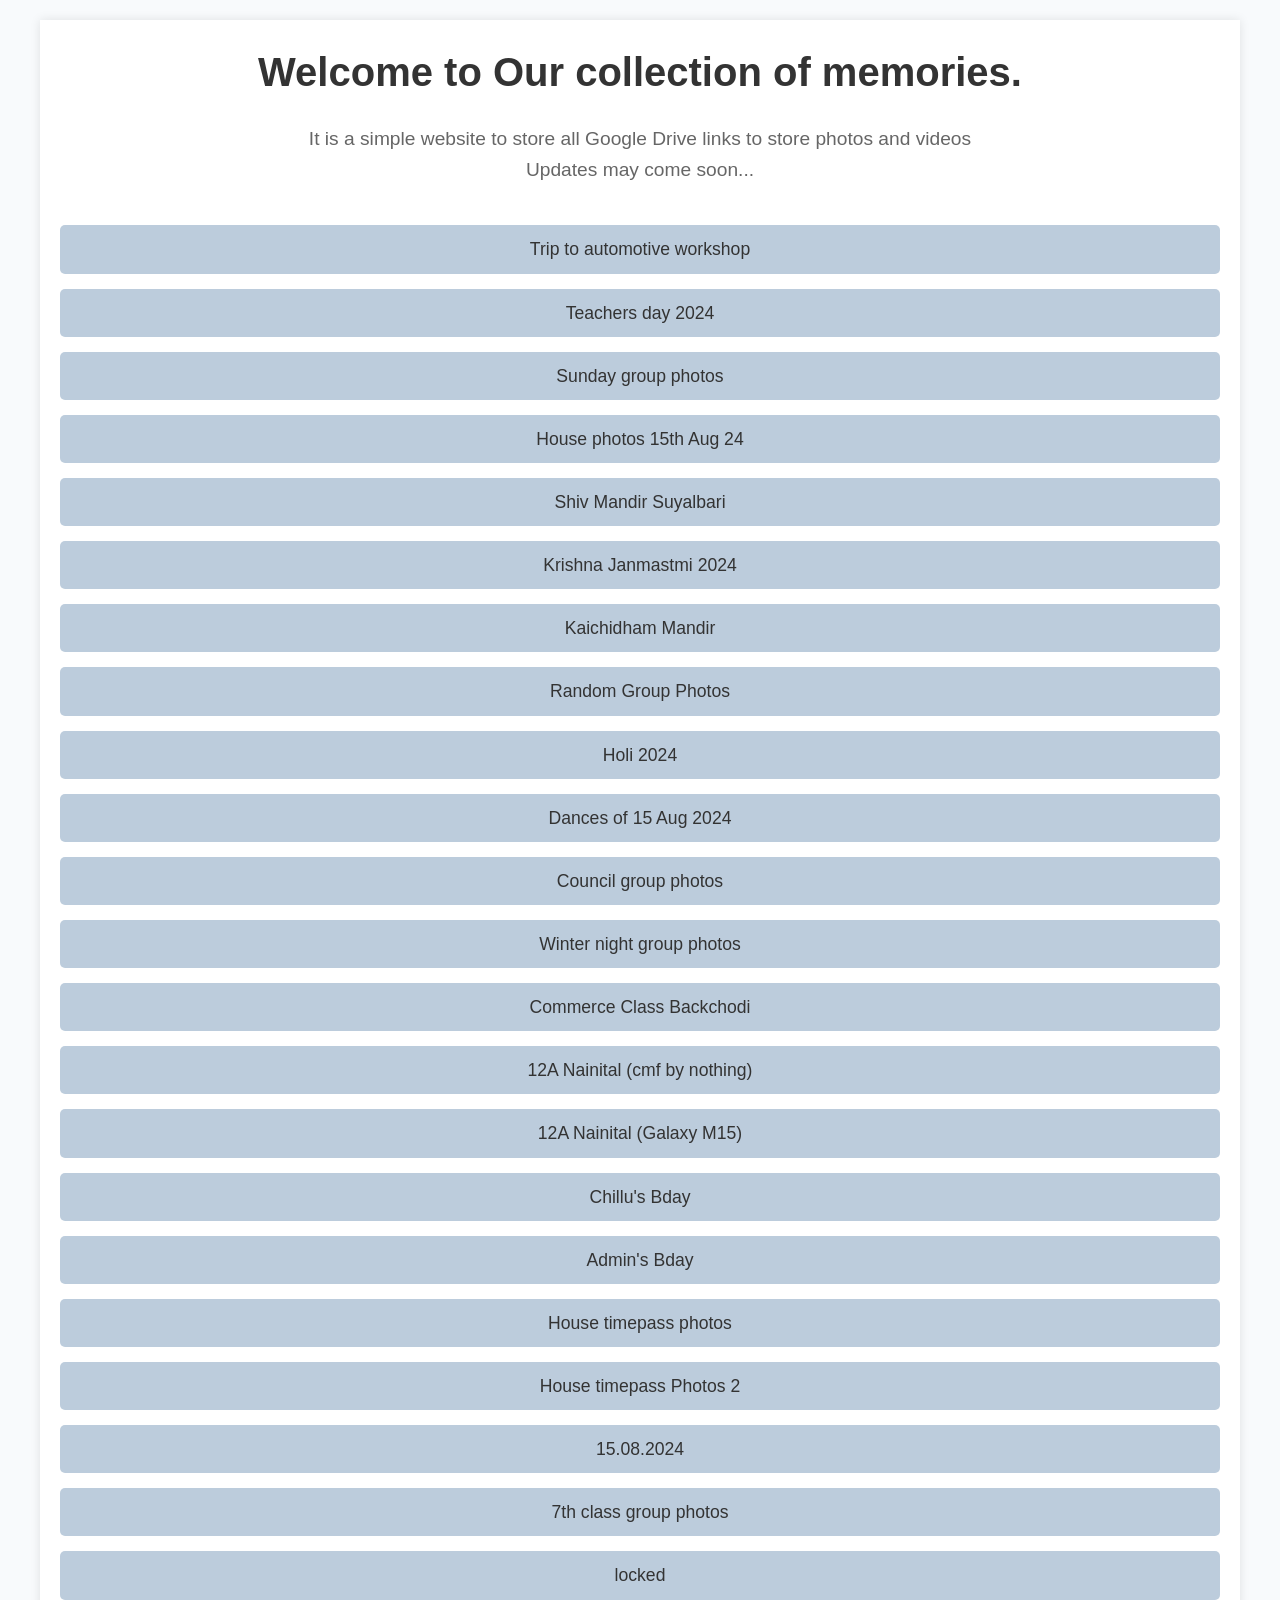
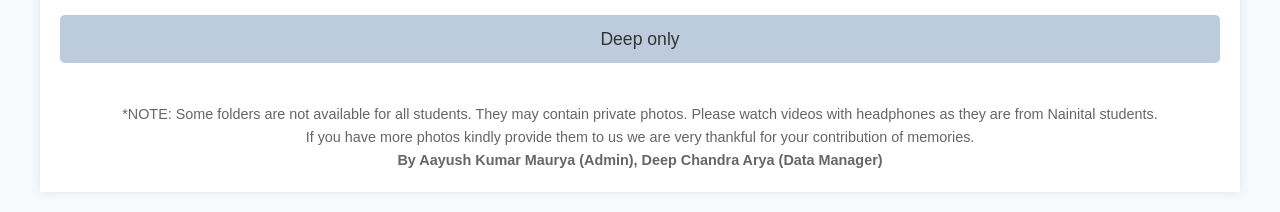
<file: index.html>
<!DOCTYPE html>
<html lang="en">
<head>
    <meta http-equiv="Content-Type" content="text/html; charset=utf-8" />
    <meta name="description" content="Google Drive Links" />
    <meta name="author" content="Aayush Kumar Maurya & Deep Chandra Arya" />
    <meta name="viewport" content="width=device-width, initial-scale=1.0" />
    <title>Google Drive Links</title>
    <link href="style.css" rel="stylesheet" />
</head>
<body>
    <div class="container">
        <header>
            <h1>Welcome to Our collection of memories.</h1>
            <p>It is a simple website to store all Google Drive links to store photos and videos</p>
            <p>Updates may come soon...</p>
        </header>

        <section class="links">
            <ul>
                <li><a href="https://drive.google.com/drive/folders/17qam-FuPTe2b-d51vXH8WNszDIOP47s8?usp=drive_link" target="_blank">Trip to automotive workshop</a></li>
                <li><a href="https://drive.google.com/drive/folders/1-3PxfVTmfIv5PbKOF5kp8ZTg2A3Hw8x0?usp=drive_link" target="_blank">Teachers day 2024</a></li>
                <li><a href="https://drive.google.com/drive/folders/1KppnOxrJGERRXjWhA-vu0_qdf5OkUMF3?usp=drive_link" target="_blank">Sunday group photos</a></li>
                <li><a href="https://drive.google.com/drive/folders/1LrGEUbJkGlt4ciTYd6QNMgy1Qm4Kp3Tc?usp=drive_link" target="_blank">House photos 15th Aug 24</a></li>
                <li><a href="https://drive.google.com/drive/folders/1o4gDFk2LqLa9K6ftNihS_HemEAKzccU-?usp=drive_link" target="_blank">Shiv Mandir Suyalbari</a></li>
                <li><a href="https://drive.google.com/drive/folders/1iqKGbO_RXrzQDZykODlTmffTJMGJlYMl?usp=drive_link" target="_blank">Krishna Janmastmi 2024</a></li>
				<li><a href="https://drive.google.com/drive/folders/1lUXMBMzR0njn-4coFH7M9qjjeKUmPKDY?usp=drive_link" target="_blank">Kaichidham Mandir</a></li>
				<li><a href="https://drive.google.com/drive/folders/1FK9nei_IVLRlI5zgoI_dzKAar22Ff8UH?usp=drive_link" target="_blank">Random Group Photos</a></li>
				<li><a href="https://drive.google.com/drive/folders/16WKYkaFkZiVsLdyCWhbld1nIoL1YSam1?usp=drive_link" target="_blank">Holi 2024</a></li>
				<li><a href="https://drive.google.com/drive/folders/1NsCFlvhhv0bqEeTEUlvOOdMNN2gqHTWf?usp=drive_link" target="_blank">Dances of 15 Aug 2024</a></li>
				<li><a href="https://drive.google.com/drive/folders/16ywyi7XPFaCpih7WnPhkC7QiPzhGkoQ1?usp=drive_link" target="_blank">Council group photos</a></li>
				<li><a href="https://drive.google.com/drive/folders/1LE7u9IuJu_1CjZ0je_PCVvxeAFzyDluo?usp=drive_link" target="_blank">Winter night group photos</a></li>
				<li><a href="https://drive.google.com/drive/folders/1QAWfoUv33p_guXIOOeURrv4mSg7y6lD-?usp=drive_link" target="_blank">Commerce Class Backchodi</a></li>
				<li><a href="https://drive.google.com/drive/folders/1Om8_ozZoCjUvEaHhrT40KBfBim3Y5ixd?usp=drive_link" target="_blank">12A Nainital (cmf by nothing)</a></li>
				<li><a href="https://drive.google.com/drive/folders/1PVdGQ0jDg0n44yxYrmm4SBD2Igykwih1?usp=drive_link" target="_blank">12A Nainital (Galaxy M15)</a></li>
				<li><a href="https://drive.google.com/drive/folders/1KX2Um0vri_hsxwGIyYtOe80HYwQarGs7?usp=drive_link" target="_blank">Chillu's Bday</a></li>
				<li><a href="https://drive.google.com/drive/folders/1TCi7n3KZFVeBYvDekKI_x4dPlXwU1pPb?usp=drive_link" target="_blank">Admin's Bday</a></li>
				<li><a href="https://drive.google.com/drive/folders/1uAnt8C1U0M93N6TGU58bXKiWRpQGD2e3?usp=drive_link" target="_blank">House timepass photos</a></li>
				<li><a href="https://drive.google.com/drive/folders/10DakLO28Po2uL1hUYzSnAN4iibmE6wE9?usp=drive_link" target="_blank">House timepass Photos 2</a></li>
				<li><a href="https://drive.google.com/drive/folders/17C4yD6ucfJt7UW9J3vK9EDRY8e02WWdc?usp=drive_link" target="_blank">15.08.2024</a></li>
				<li><a href="https://drive.google.com/drive/folders/17oB99L3E0XgbhHXzuslvdTAVbxODJwwN?usp=drive_link" target="_blank">7th class group photos</a></li>
				<li><a href="https://drive.google.com/drive/folders/1J8-wMXjDZoCgilo78ahA5kJeOmJ6ptBJ?usp=drive_link" target="_blank">locked</a></li>
				<li><a href="https://drive.google.com/drive/folders/1IlyOm1jhKe15zSfsHohGHWcOOuHB6RKE?usp=drive_link" target="_blank">Deep only</a></li>

            </ul>
        </section>

        <footer>
            <p class="note">*NOTE: Some folders are not available for all students. They may contain private photos. Please watch videos with headphones as they are from Nainital students.</p>
            <p>If you have more photos kindly provide them to us we are very thankful for your contribution of memories.</p>
            <p><strong>By Aayush Kumar Maurya (Admin), Deep Chandra Arya (Data Manager)</strong></p>
        </footer>
    </div>
</body>
</html>
</file>
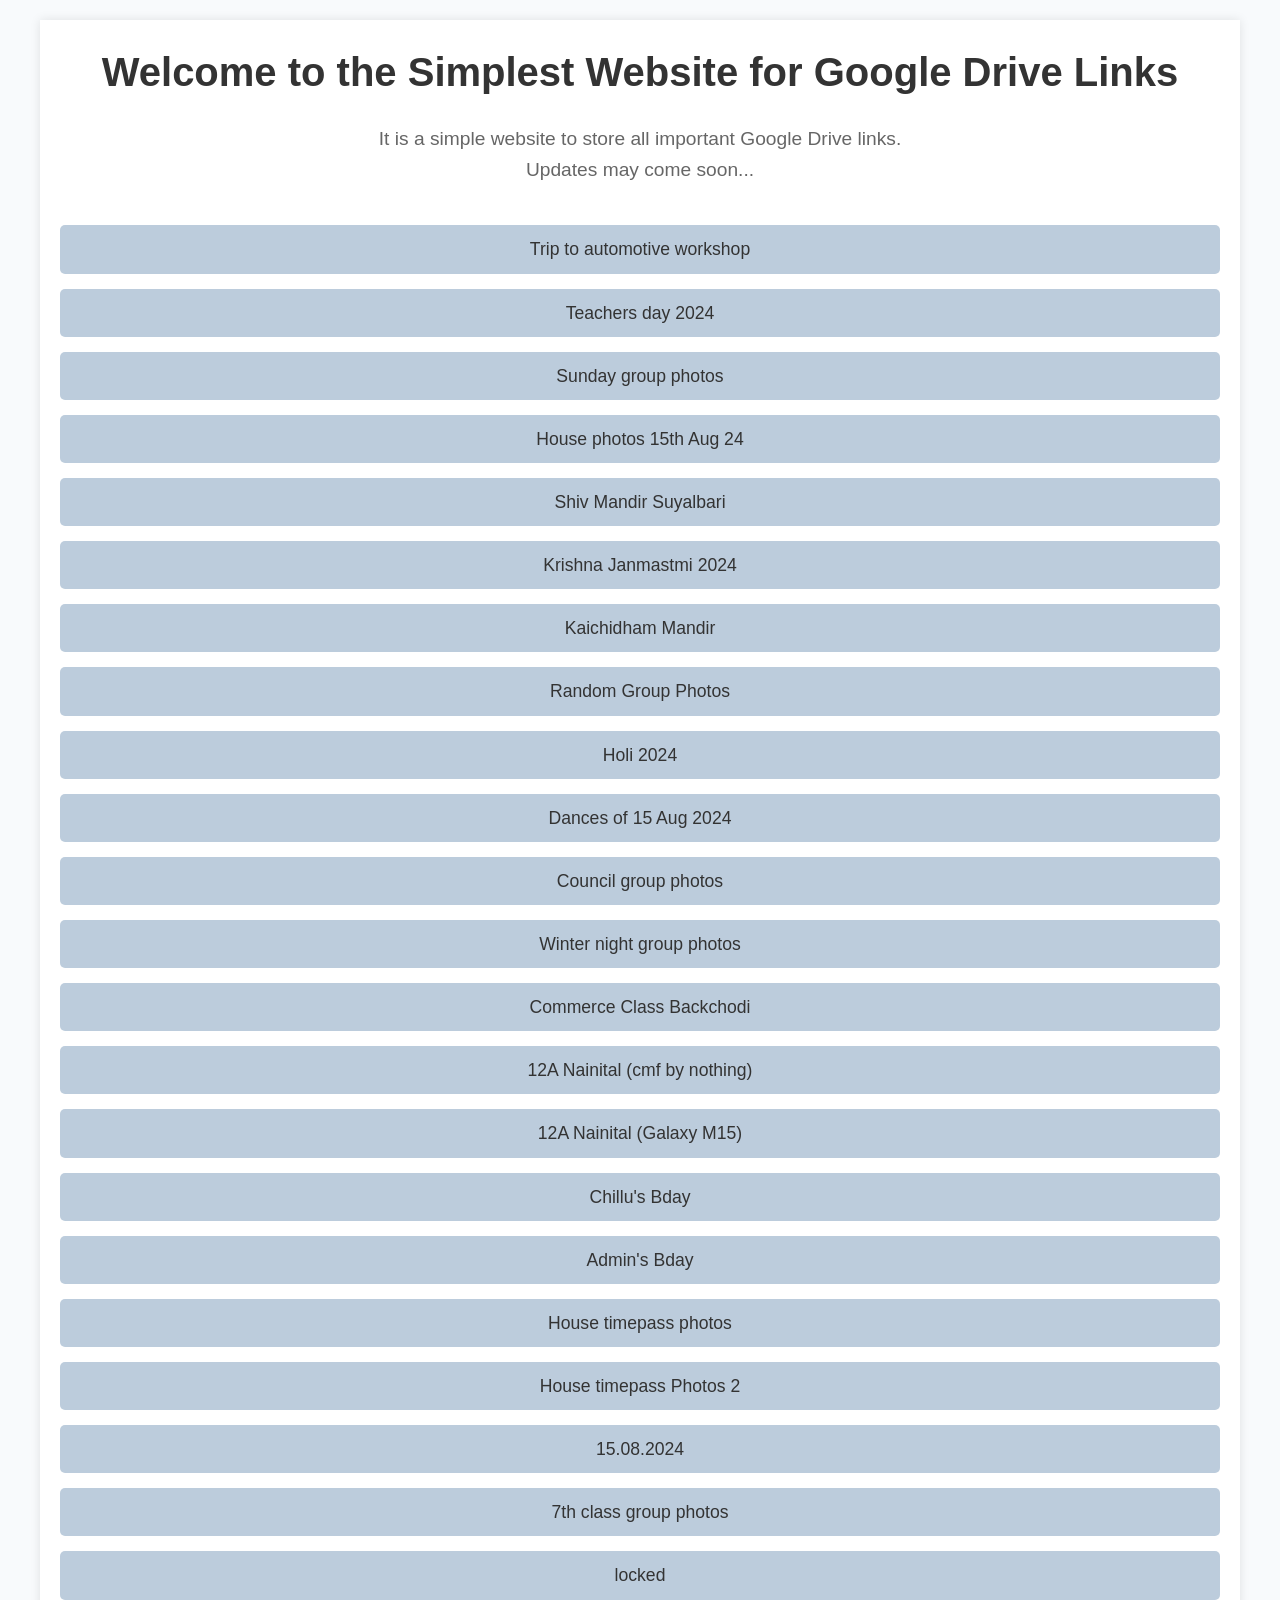
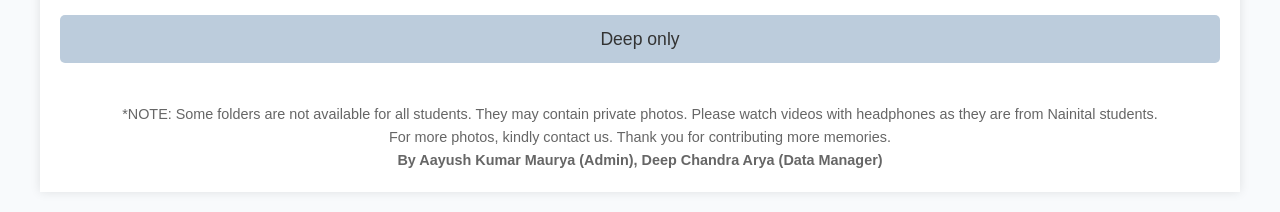
<file: googledrive.html>
<!DOCTYPE html>
<html lang="ko">
<head>
    <meta http-equiv="Content-Type" content="text/html; charset=utf-8" />
    <meta name="description" content="Google Drive Links" />
    <meta name="author" content="Aayush Kumar Maurya & Deep Chandra Arya" />
    <meta name="viewport" content="width=device-width, initial-scale=1.0" />
    <title>Google Drive Links</title>
    <link href="style.css" rel="stylesheet" />
</head>
<body>
    <div class="container">
        <header>
            <h1>Welcome to the Simplest Website for Google Drive Links</h1>
            <p>It is a simple website to store all important Google Drive links.</p>
            <p>Updates may come soon...</p>
        </header>

        <section class="links">
            <ul>
                <li><a href="https://drive.google.com/drive/folders/17qam-FuPTe2b-d51vXH8WNszDIOP47s8?usp=drive_link" target="_blank">Trip to automotive workshop</a></li>
                <li><a href="https://drive.google.com/drive/folders/1-3PxfVTmfIv5PbKOF5kp8ZTg2A3Hw8x0?usp=drive_link" target="_blank">Teachers day 2024</a></li>
                <li><a href="https://drive.google.com/drive/folders/1KppnOxrJGERRXjWhA-vu0_qdf5OkUMF3?usp=drive_link" target="_blank">Sunday group photos</a></li>
                <li><a href="https://drive.google.com/drive/folders/1LrGEUbJkGlt4ciTYd6QNMgy1Qm4Kp3Tc?usp=drive_link" target="_blank">House photos 15th Aug 24</a></li>
                <li><a href="https://drive.google.com/drive/folders/1o4gDFk2LqLa9K6ftNihS_HemEAKzccU-?usp=drive_link" target="_blank">Shiv Mandir Suyalbari</a></li>
                <li><a href="https://drive.google.com/drive/folders/1iqKGbO_RXrzQDZykODlTmffTJMGJlYMl?usp=drive_link" target="_blank">Krishna Janmastmi 2024</a></li>
				<li><a href="https://drive.google.com/drive/folders/1lUXMBMzR0njn-4coFH7M9qjjeKUmPKDY?usp=drive_link" target="_blank">Kaichidham Mandir</a></li>
				<li><a href="https://drive.google.com/drive/folders/1FK9nei_IVLRlI5zgoI_dzKAar22Ff8UH?usp=drive_link" target="_blank">Random Group Photos</a></li>
				<li><a href="https://drive.google.com/drive/folders/16WKYkaFkZiVsLdyCWhbld1nIoL1YSam1?usp=drive_link" target="_blank">Holi 2024</a></li>
				<li><a href="https://drive.google.com/drive/folders/1NsCFlvhhv0bqEeTEUlvOOdMNN2gqHTWf?usp=drive_link" target="_blank">Dances of 15 Aug 2024</a></li>
				<li><a href="https://drive.google.com/drive/folders/16ywyi7XPFaCpih7WnPhkC7QiPzhGkoQ1?usp=drive_link" target="_blank">Council group photos</a></li>
				<li><a href="https://drive.google.com/drive/folders/1LE7u9IuJu_1CjZ0je_PCVvxeAFzyDluo?usp=drive_link" target="_blank">Winter night group photos</a></li>
				<li><a href="https://drive.google.com/drive/folders/1QAWfoUv33p_guXIOOeURrv4mSg7y6lD-?usp=drive_link" target="_blank">Commerce Class Backchodi</a></li>
				<li><a href="https://drive.google.com/drive/folders/1Om8_ozZoCjUvEaHhrT40KBfBim3Y5ixd?usp=drive_link" target="_blank">12A Nainital (cmf by nothing)</a></li>
				<li><a href="https://drive.google.com/drive/folders/1PVdGQ0jDg0n44yxYrmm4SBD2Igykwih1?usp=drive_link" target="_blank">12A Nainital (Galaxy M15)</a></li>
				<li><a href="https://drive.google.com/drive/folders/1KX2Um0vri_hsxwGIyYtOe80HYwQarGs7?usp=drive_link" target="_blank">Chillu's Bday</a></li>
				<li><a href="https://drive.google.com/drive/folders/1TCi7n3KZFVeBYvDekKI_x4dPlXwU1pPb?usp=drive_link" target="_blank">Admin's Bday</a></li>
				<li><a href="https://drive.google.com/drive/folders/1uAnt8C1U0M93N6TGU58bXKiWRpQGD2e3?usp=drive_link" target="_blank">House timepass photos</a></li>
				<li><a href="https://drive.google.com/drive/folders/10DakLO28Po2uL1hUYzSnAN4iibmE6wE9?usp=drive_link" target="_blank">House timepass Photos 2</a></li>
				<li><a href="https://drive.google.com/drive/folders/17C4yD6ucfJt7UW9J3vK9EDRY8e02WWdc?usp=drive_link" target="_blank">15.08.2024</a></li>
				<li><a href="https://drive.google.com/drive/folders/17oB99L3E0XgbhHXzuslvdTAVbxODJwwN?usp=drive_link" target="_blank">7th class group photos</a></li>
				<li><a href="https://drive.google.com/drive/folders/1J8-wMXjDZoCgilo78ahA5kJeOmJ6ptBJ?usp=drive_link" target="_blank">locked</a></li>
				<li><a href="https://drive.google.com/drive/folders/1IlyOm1jhKe15zSfsHohGHWcOOuHB6RKE?usp=drive_link" target="_blank">Deep only</a></li>

            </ul>
        </section>

        <footer>
            <p class="note">*NOTE: Some folders are not available for all students. They may contain private photos. Please watch videos with headphones as they are from Nainital students.</p>
            <p>For more photos, kindly contact us. Thank you for contributing more memories.</p>
            <p><strong>By Aayush Kumar Maurya (Admin), Deep Chandra Arya (Data Manager)</strong></p>
        </footer>
    </div>
</body>
</html>
</file>
<file: style.css>
/* General Reset */
* {
    margin: 0;
    padding: 0;
    box-sizing: border-box;
}

/* Body Styles */
body {
    font-family: Arial, sans-serif;
    line-height: 1.6;
    background-color: #F8FAFC; /* Light Background from palette */
    color: #333; /* Default text color */
    padding: 20px;
    text-align: center; /* Centers all text in the body */
}

/* Container to centralize content */
.container {
    max-width: 1200px;
    margin: 0 auto;
    padding: 20px;
    background-color: #FFFFFF; /* White */
    box-shadow: 0 0 10px rgba(0, 0, 0, 0.1);
}

/* Header Styles */
header {
    margin-bottom: 40px;
}

header h1 {
    font-size: 2.5em;
    color: #333; /* Default text color */
    margin-bottom: 0.5em;
}

header p {
    font-size: 1.2em;
    color: #666; /* Secondary text color */
}

/* Links Section */
.links ul {
    list-style: none;
    padding: 0;
}

.links li {
    margin: 15px 0;
}

.links a {
    display: block;
    padding: 10px 15px;
    background-color: #BCCCDC; /* Medium Accent from palette */
    color: #333; /* Default text color */
    text-decoration: none;
    border-radius: 5px;
    font-size: 1.1em;
    transition: background-color 0.3s ease, color 0.3s ease;
}

.links a:hover {
    background-color: #AA6B2; /* Dark Accent from palette */
    color: #FFFFFF; /* White text on hover */
}

/* Footer Styles */
footer {
    margin-top: 40px;
    font-size: 0.9em;
    color: #666; /* Secondary text color */
}

footer .note {
    font-size: 1em;
    color: #666; /* Secondary text color */
}

/* Responsive Styles */
@media (max-width: 768px) {
    header h1 {
        font-size: 2em;
    }

    header p {
        font-size: 1.1em;
    }

    .links a {
        font-size: 1em;
        padding: 8px 12px;
    }

    footer {
        font-size: 0.8em;
    }
}

@media (max-width: 480px) {
    header h1 {
        font-size: 1.5em;
    }

    .links a {
        font-size: 0.9em;
        padding: 7px 10px;
    }

    footer {
        font-size: 0.7em;
    }
}
</file>
